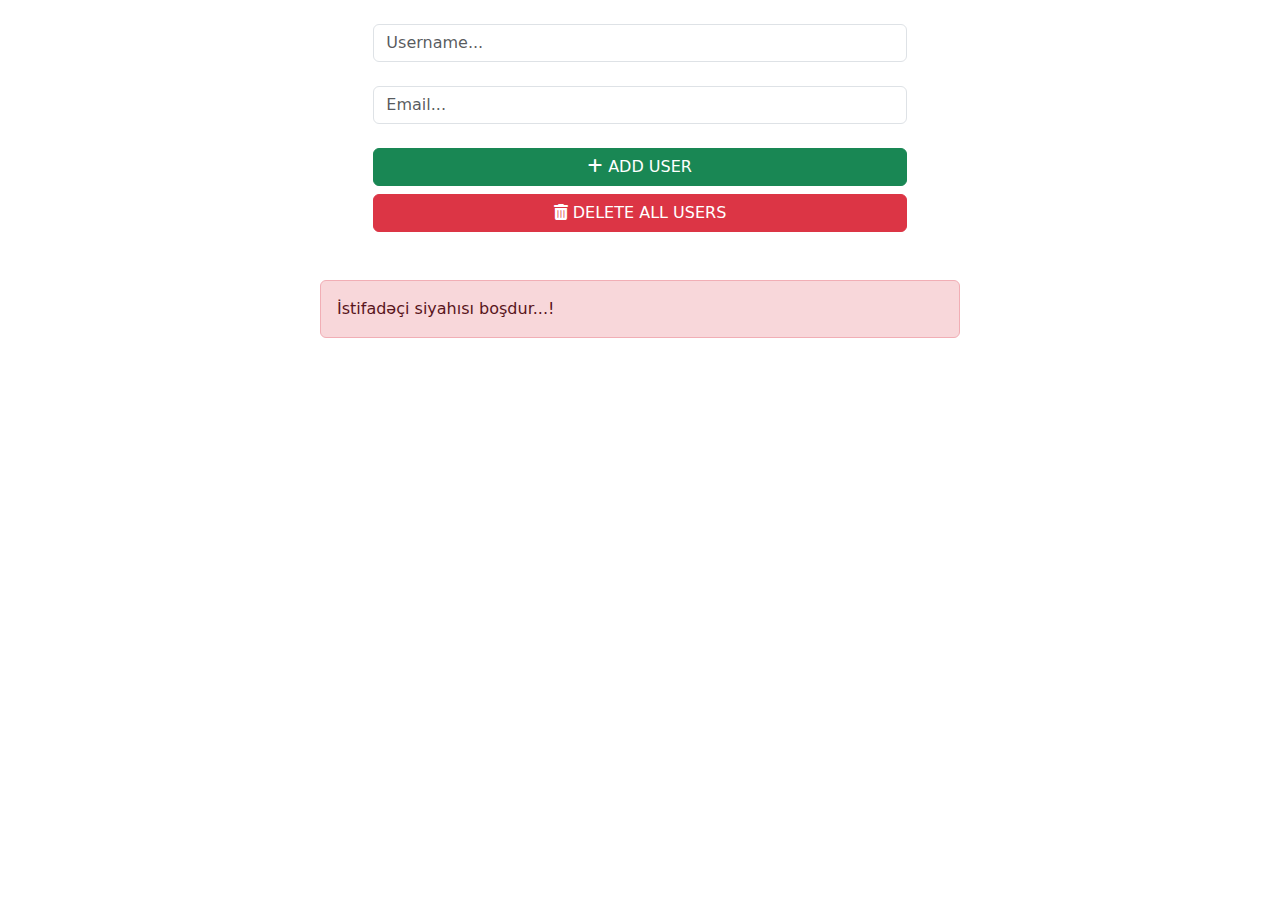
<file: 9. Storage/index.html>
<!DOCTYPE html>
<html lang="en">
<head>
  <meta charset="UTF-8">
  <meta http-equiv="X-UA-Compatible" content="IE=edge">
  <meta name="viewport" content="width=device-width, initial-scale=1.0">
  <title>Storage</title>
  <link rel="stylesheet" href="	https://cdn.jsdelivr.net/npm/bootstrap@5.2.0-beta1/dist/css/bootstrap.min.css">
  <link rel="stylesheet" href="assets/css/style.css">
  <link rel="stylesheet" href="https://cdnjs.cloudflare.com/ajax/libs/font-awesome/6.1.1/css/all.min.css">
</head>
<body>

  <div class="col-lg-5 mx-auto mt-4">
    <div class="form-group">
      <input class="form-control" type="text" placeholder="Username..." id="name">
      <input class="form-control my-4" type="email" placeholder="Email..." id="email">
      <button id="btn_add" class="w-100 btn btn-success"><i class="fa-solid fa-plus"></i> ADD USER</button>
      <button id="btn_delete" class="mt-2 w-100 btn btn-danger"><i class="fa-solid fa-trash-can"></i> DELETE ALL USERS</button>
    </div>
  </div>

  <div class="w-50 mx-auto mt-5 d-none" id="Alert">
    <div class="alert alert-danger" role="alert">
      İstifadəçi siyahısı boşdur...!
    </div>
  </div>

  <section class="mt-5" id="Users">
    <div class="container">
      <div id="list" class="row g-4">
       
      </div>
    </div>
  </section>


  <script src="assets/js/app.js"></script>
</body>
</html>
</file>
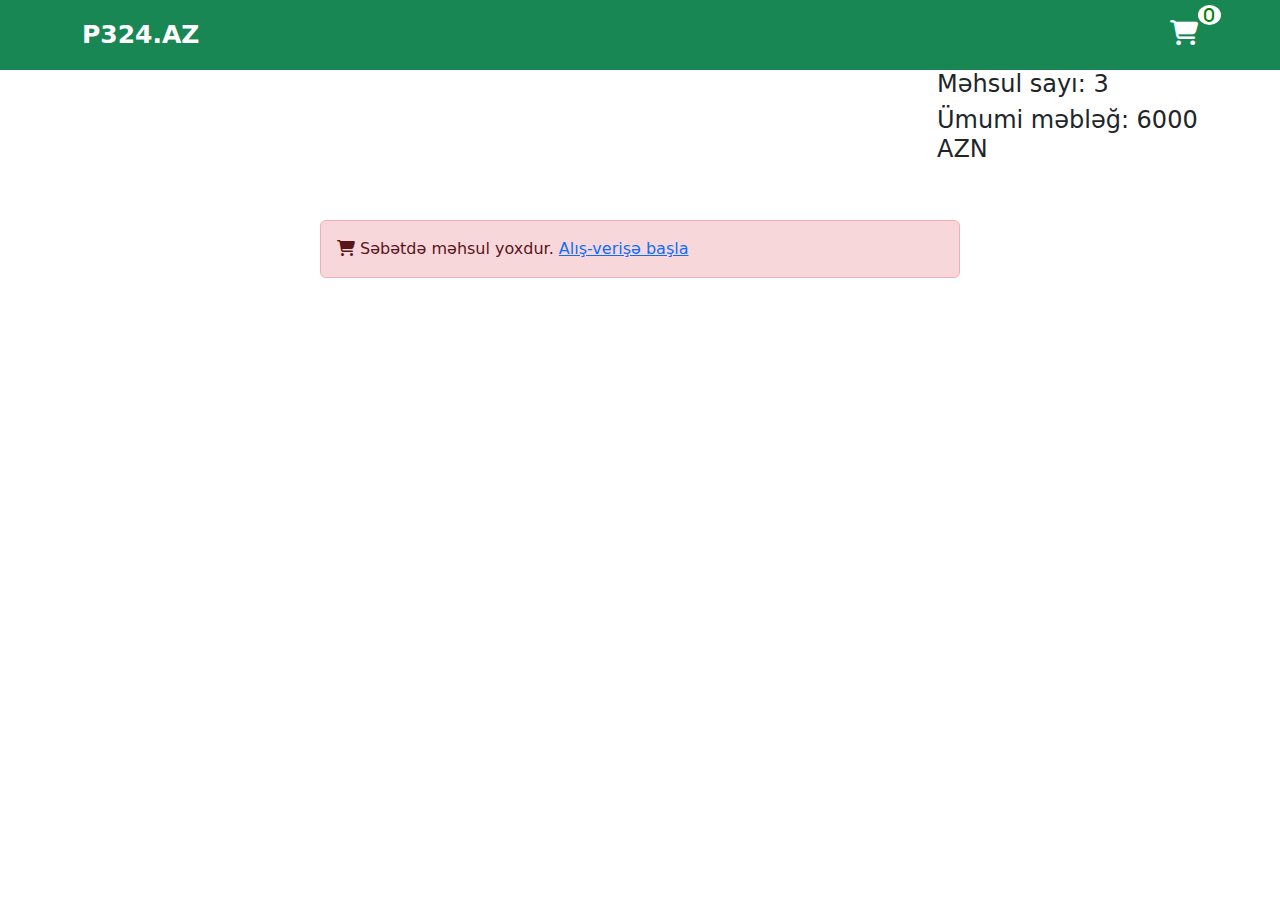
<file: 9. Storage - Copy/basket.html>
<!DOCTYPE html>
<html lang="en">
<head>
  <meta charset="UTF-8">
  <meta http-equiv="X-UA-Compatible" content="IE=edge">
  <meta name="viewport" content="width=device-width, initial-scale=1.0">
  <title>Storage</title>
  <link rel="stylesheet" href="	https://cdn.jsdelivr.net/npm/bootstrap@5.2.0-beta1/dist/css/bootstrap.min.css">
  <link rel="stylesheet" href="assets/css/style.css">
  <link rel="stylesheet" href="https://cdnjs.cloudflare.com/ajax/libs/font-awesome/6.1.1/css/all.min.css">
</head>
<body>

  

  <header class="bg-success py-3">
    <div class="container">
      <div class="row align-items-center">
        <div class="col-lg-2 col-6 logo">
            <a href="index.html">P324.AZ</a>          
        </div>
        <div class="col-lg-10 col-6 text-end">
          <a href="basket.html">
            <i class="fa-solid fa-cart-shopping">
                <span id="count">0</span>
              </i>
          </a>
        </div>
      </div>
    </div>
  </header>

  
  <div class="container">
    <div class="row">
        <div class="col-lg-9">
            <table class="table table-striped table-bordered d-none">
                <thead>
                    <tr>
                        <th>Id</th>
                        <th>Image</th>
                        <th>Name</th>
                        <th>Count</th>
                        <th>Price</th>
                        <th></th>
                    </tr>
                </thead>
                <tbody id="tbody">
                   
                </tbody>
              </table>
        </div>
        <div class="col-lg-3">
            <h4>Məhsul sayı: 3</h4>
            <h4>Ümumi məbləğ: 6000 AZN</h4>
        </div>
    </div>
  </div>

  


  <div class="w-50 mx-auto mt-5 d-none" id="Alert">
    <div class="alert alert-danger" role="alert">
        <i class="fa-solid fa-cart-shopping"></i> Səbətdə məhsul yoxdur. <a href="index.html">Alış-verişə başla</a>
    </div>
  </div>


  <script src="assets/js/cart.js"></script>
  <script src="assets/js/app.js"></script>
</body>
</html>
</file>
<file: 9. Storage/assets/css/style.css>
*{
  margin: 0;
  padding: 0;
}


.box{
  background-color:  purple;
  padding: 10px;
  color: #fff;
  border-radius: 10px;
}
</file>
<file: 9. Storage - Copy/assets/css/style.css>
*{
  margin: 0;
  padding: 0;
}

.logo a{
  color: #fff;
  font-size: 25px;
  font-weight: bold;
  text-decoration: none;
}

header i{
  font-size: 25px;
  color: #fff;
  position: relative;
}

i span{
  position: absolute;
  font-size: 16px;
  background: #fff;
  color: green;
  padding: 2px 6px;
  border-radius: 100%;
  top: -16px;
}

#Products img{
  height: 250px;
  object-fit: contain;
}

table img{
  width: 25%;
}

input{
  width: 50%;
}
</file>
